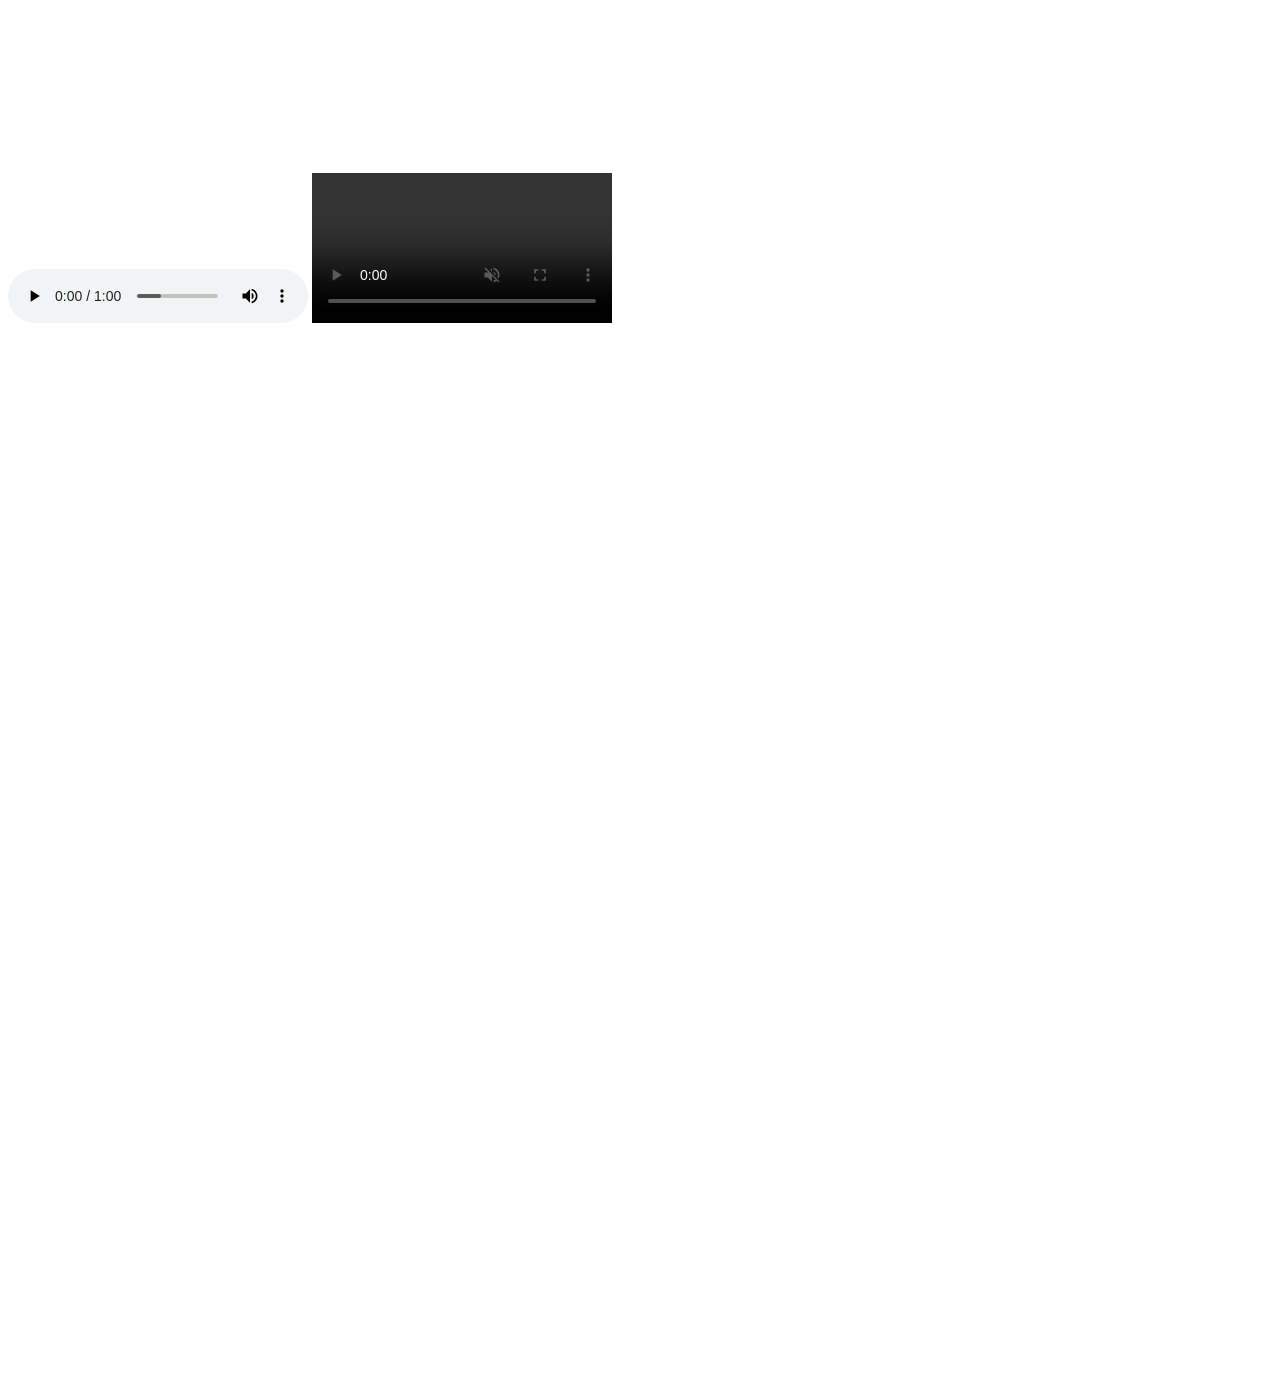
<file: clase_03_html_03/src/pages/index.html>
<!DOCTYPE html>
<html lang="en">
<head>
    <meta charset="UTF-8">
    <meta name="viewport" content="width=device-width, initial-scale=1.0">
    <title>Document</title>
</head>
<body>
    
    <form>
        <!-- <label for="nombre">
            Nombre <br>
            <input type="text" id="nombre">
        </label>
        <br>
        <br>
        <label for="apellido">
            Apellido <br>
            <input type="text">
        </label> -->

        <!-- <input type="text" placeholder="Username">
        <br>
        <input type="email" placeholder="E-mail">
        <br>
        <input type="password" placeholder="Password">
        <br>
        <input type="file">
        <br>
        <input type="search">
        <br>
        <input type="date">
        <br>
        <input type="time">
        <br>
        <input type="checkbox">
        <input type="checkbox">
        <input type="checkbox">
        <br>
        Masculino <input type="radio" name="genero" checked>
        <br>
        Femenino <input type="radio" name="genero">
        <br>
        Otros <input type="radio" name="genero">
        <br>
        <textarea cols="20" rows="10"></textarea>
        <br>
        <button type="submit">Enviar</button>
    </form> -->


    <!--
        ¿Como coloco videos y audios entre cosas?
    -->
    <audio src="../assets/audios/jorge.mp3" controls></audio>

    <video src="../assets/videos/jorge.mp4" controls autoplay muted loop></video>

    <iframe width="560" height="315" src="https://www.youtube.com/embed/_jH2oTNRe7g?si=BcsVNfS6v6WH4-ka" title="YouTube video player" frameborder="0" allow="accelerometer; autoplay; clipboard-write; encrypted-media; gyroscope; picture-in-picture; web-share" referrerpolicy="strict-origin-when-cross-origin" allowfullscreen></iframe>

    <iframe data-testid="embed-iframe" style="border-radius:12px" src="https://open.spotify.com/embed/playlist/7KSe9dKjphk0Ynx7XUEdlo?utm_source=generator&si=1123b582cee447c2" width="100%" height="352" frameBorder="0" allowfullscreen="" allow="autoplay; clipboard-write; encrypted-media; fullscreen; picture-in-picture" loading="lazy"></iframe>

    <iframe src="../assets/documents/dies bildnis.pdf" frameborder="0" width="500" height="700"></iframe>

    <iframe src="https://www.google.com/maps/embed?pb=!1m18!1m12!1m3!1d3284.1892452808647!2d-58.4390359!3d-34.5993758!2m3!1f0!2f0!3f0!3m2!1i1024!2i768!4f13.1!3m3!1m2!1s0x95bccb76d5dd4d79%3A0x8ba4564d3dc34595!2sCapit%C3%A1n%20Barato%20Comiquer%C3%ADa!5e0!3m2!1ses!2sar!4v1791588823733!5m2!1ses!2sar" width="600" height="450" style="border:0;" allowfullscreen="" loading="lazy" referrerpolicy="strict-origin-when-cross-origin"></iframe>
</body>
</html>
</file>
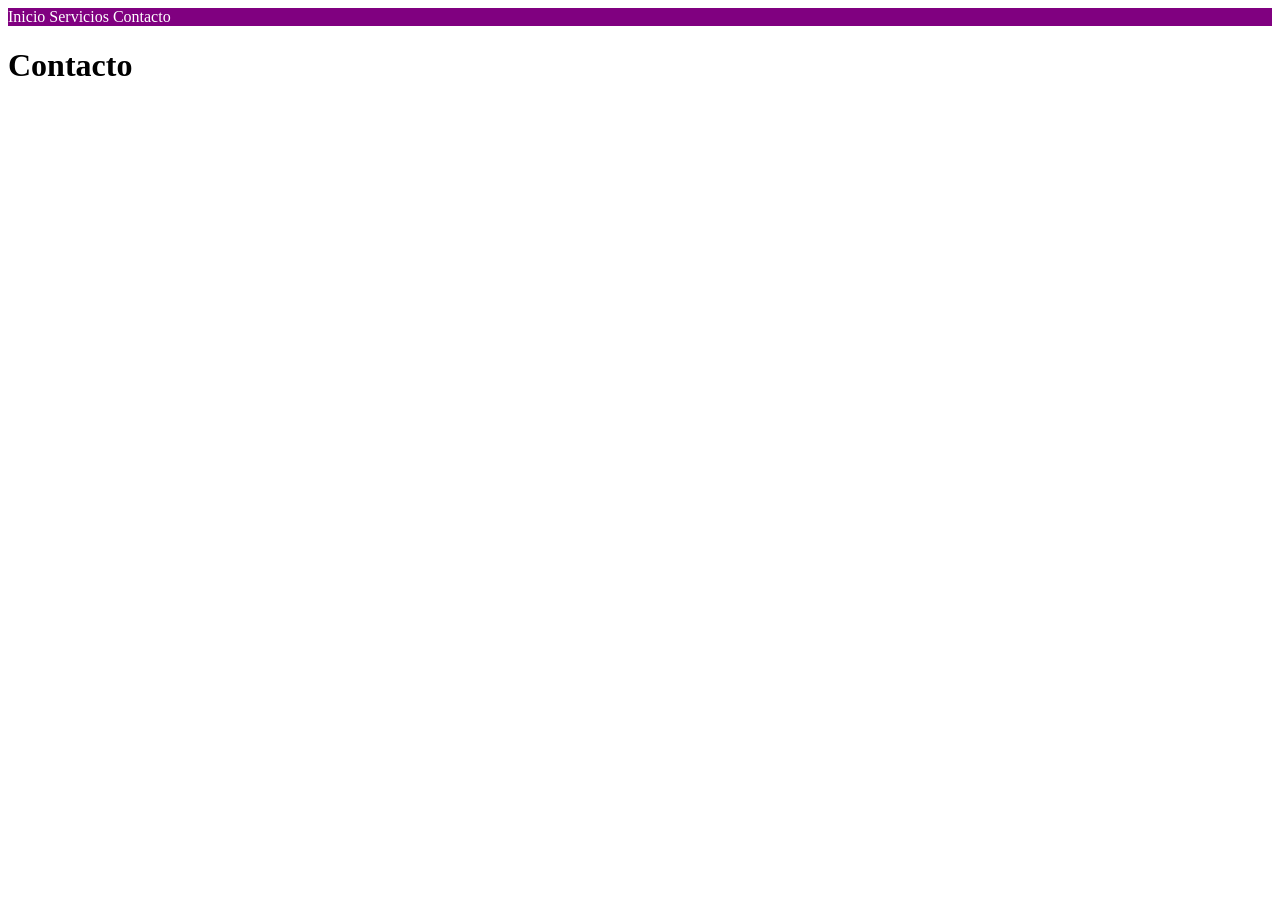
<file: clase_04_css_01/src/pages/contacto.html>
<!DOCTYPE html>
<html lang="en">

<head>
    <meta charset="UTF-8">
    <meta name="viewport" content="width=device-width, initial-scale=1.0">
    <title>Document</title>
    <link rel="stylesheet" href="../styles/global.css">
</head>

<body>
    <nav>
        <a href="./index.html">Inicio</a>
        <a href="./servicios.html">Servicios</a>
        <a href="./contacto.html">Contacto</a>
    </nav>

    <h1>Contacto</h1>
</body>

</html>
</file>
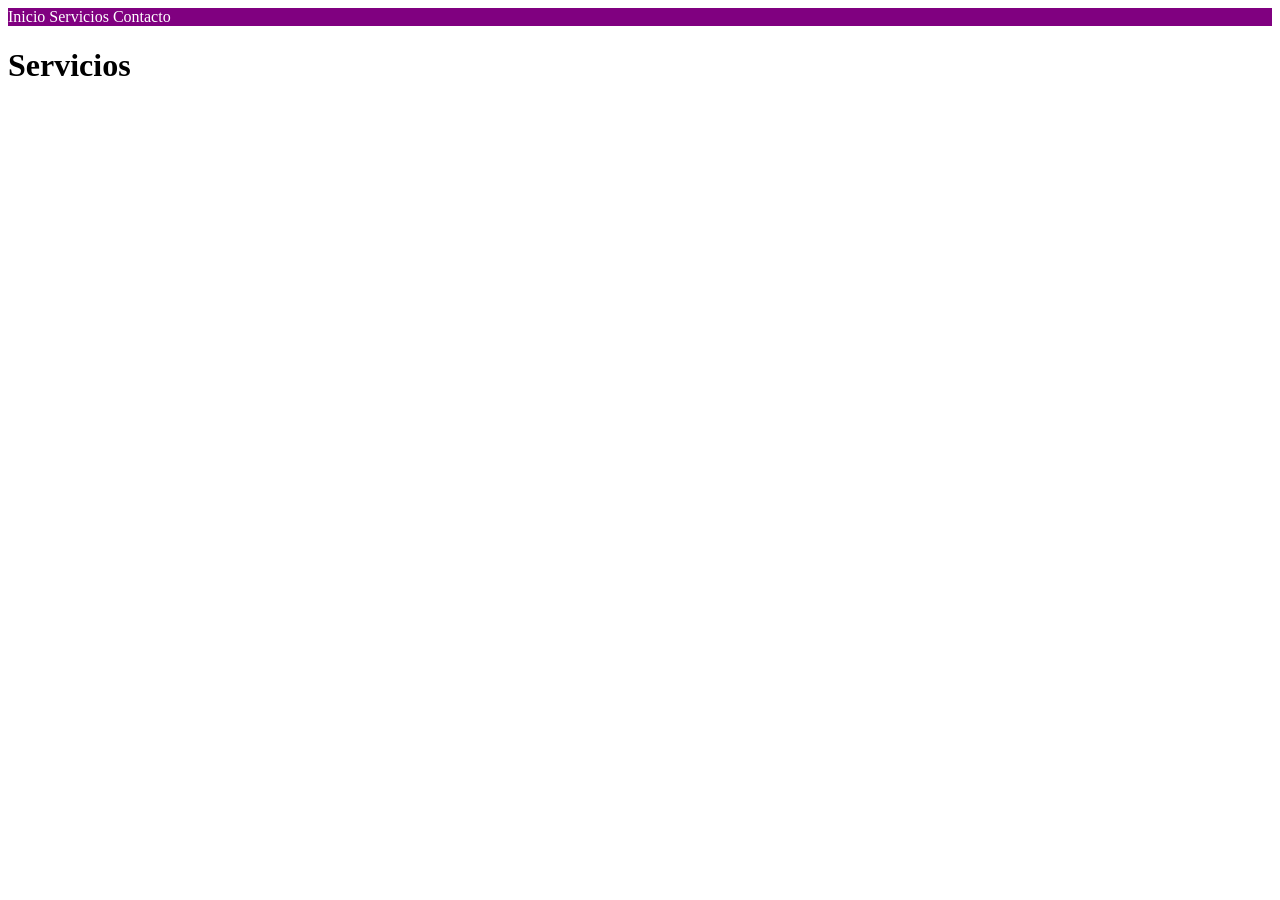
<file: clase_04_css_01/src/pages/servicios.html>
<!DOCTYPE html>
<html lang="en">

<head>
    <meta charset="UTF-8">
    <meta name="viewport" content="width=device-width, initial-scale=1.0">
    <title>Document</title>
    <link rel="stylesheet" href="../styles/global.css">
</head>

<body>
    <nav>
        <a href="./index.html">Inicio</a>
        <a href="./servicios.html">Servicios</a>
        <a href="./contacto.html">Contacto</a>
    </nav>

    <h1>Servicios</h1>
</body>

</html>
</file>
<file: clase_04_css_01/src/styles/global.css>
/********** NAVIGATION **********/
nav {
  background-color: purple;
}
nav a {
  color: white;
  text-decoration: none;
}


/********** CONTACT FORM **********/
</file>
